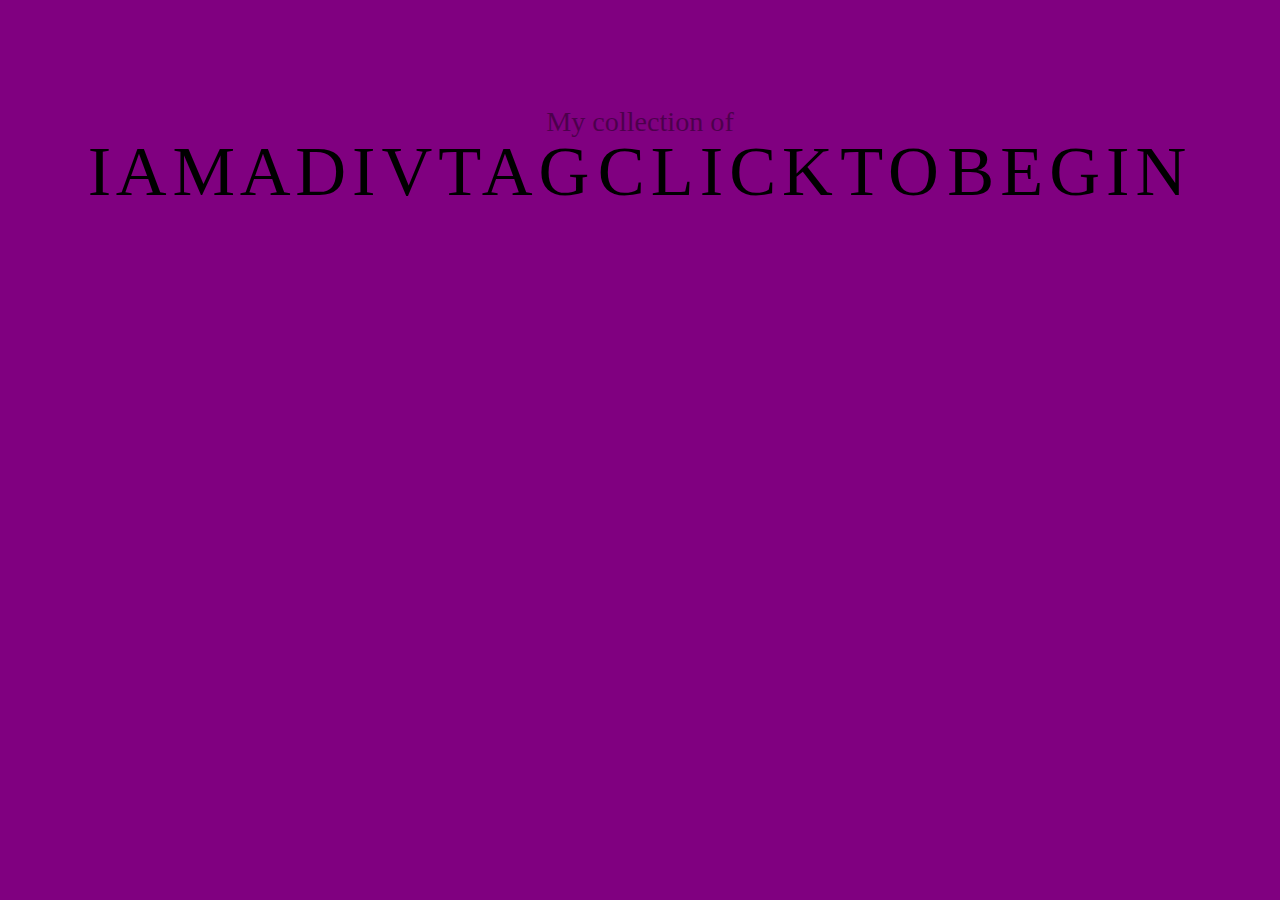
<file: index.html>
<html>
<head>
<title>Page Transitions</title>
<link rel="stylesheet" href="styles.css"/>
<link rel="stylesheet" href="animations.css"/>
<script src="jquery.js"></script>
<script src="jAnimate.js"></script>
<script>
$(function() {
var animations_in = "reset moveToLeft moveFromLeft moveToRight moveFromRight moveToTop moveFromTop moveToBottom moveFromBottom fade moveToLeftFade moveFromLeftFade moveToRightFade moveFromRightFade moveToTopFade moveFromTopFade moveToBottomFade moveFromBottomFade moveToLeftEasing moveToRightEasing moveToTopEasing moveToBottomEasing scaleDown scaleUp scaleUpDown scaleDownUp scaleDownCenter scaleUpCenter rotateRightSideFirst rotateLeftSideFirst rotateTopSideFirst rotateBottomSideFirst flipOutRight flipInLeft flipOutLeft flipInRight flipOutTop flipInBottom flipOutBottom flipInTop rotateFall rotateOutNewspaper rotateInNewspaper rotatePushLeft rotatePushRight rotatePushTop rotatePushBottom rotatePullRight rotatePullLeft rotatePullTop rotatePullBottom rotateFoldRight rotateFoldLeft rotateFoldTop rotateFoldBottom rotateUnfoldLeft rotateUnfoldRight rotateUnfoldTop rotateUnfoldBottom rotateRoomLeftOut rotateRoomLeftIn rotateRoomRightOut rotateRoomRightIn rotateRoomTopOut rotateRoomTopIn rotateRoomBottomOut rotateRoomBottomIn rotateCubeLeftOut rotateCubeLeftIn rotateCubeRightOut rotateCubeRightIn rotateCubeTopOut rotateCubeTopIn rotateCubeBottomOut rotateCubeBottomIn rotateCarouselLeftOut rotateCarouselLeftIn rotateCarouselRightOut rotateCarouselRightIn rotateCarouselTopOut rotateCarouselTopIn rotateCarouselBottomOut rotateCarouselBottomIn rotateSidesOut rotateSidesIn rotateSlideOut rotateSlideIn";
var animations_in2 = "moveFromRight";
$(document).on('click','body',function(event){


$('#animateme').jAnimate({
						animations: animations_in,
						removeAtEnd: false,
						hideAtEnd: true
						});
//$('div').witchSetAnimation("scaleDown");
});
});
</script>
<style>
#animateme2{
background-color: red;
}
</style>
</head>
<body>
	<div id="animateme" class="wfullscreen wpage wpage-ontop">
		<h1><span>My collection of</span>I am a div tag click to begin</h1>
	</div>
	<div id="animateme2" class="wfullscreen wpage">
		<h1><span>My collection of</span>I am a background</h1>
	</div>
	<!--
	<div class="fullscreen pt-page-scaleDown2">
		I am a div tag 2
	</div>
	<div class="fullscreen pt-page-scaleDown3">
		I am a div tag 3
	</div>
	<div class="fullscreen pt-page-scaleDown4">
		I am a div tag 4
	</div> -->
</body>
</html>
</file>
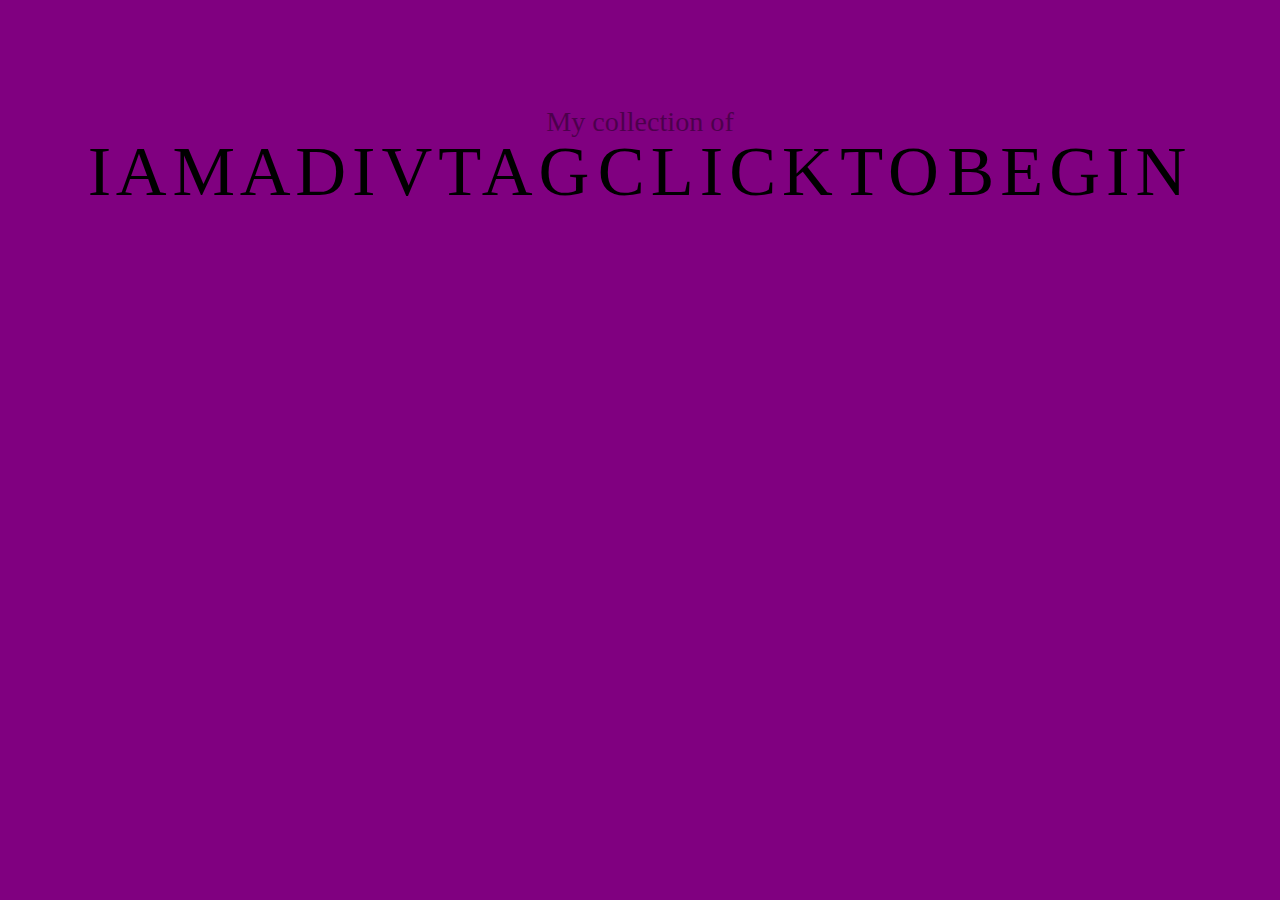
<file: demo1.html>
<html><head><title>Page Transitions</title><link rel="stylesheet" href="styles.css"/><link rel="stylesheet" href="animations.css"/><script src="jquery.js"></script><script src="jAnimate.js"></script><script>$(function() {var animations_in = "reset moveToLeft moveFromLeft moveToRight moveFromRight moveToTop moveFromTop moveToBottom moveFromBottom fade moveToLeftFade moveFromLeftFade moveToRightFade moveFromRightFade moveToTopFade moveFromTopFade moveToBottomFade moveFromBottomFade moveToLeftEasing moveToRightEasing moveToTopEasing moveToBottomEasing scaleDown scaleUp scaleUpDown scaleDownUp scaleDownCenter scaleUpCenter rotateRightSideFirst rotateLeftSideFirst rotateTopSideFirst rotateBottomSideFirst flipOutRight flipInLeft flipOutLeft flipInRight flipOutTop flipInBottom flipOutBottom flipInTop rotateFall rotateOutNewspaper rotateInNewspaper rotatePushLeft rotatePushRight rotatePushTop rotatePushBottom rotatePullRight rotatePullLeft rotatePullTop rotatePullBottom rotateFoldRight rotateFoldLeft rotateFoldTop rotateFoldBottom rotateUnfoldLeft rotateUnfoldRight rotateUnfoldTop rotateUnfoldBottom rotateRoomLeftOut rotateRoomLeftIn rotateRoomRightOut rotateRoomRightIn rotateRoomTopOut rotateRoomTopIn rotateRoomBottomOut rotateRoomBottomIn rotateCubeLeftOut rotateCubeLeftIn rotateCubeRightOut rotateCubeRightIn rotateCubeTopOut rotateCubeTopIn rotateCubeBottomOut rotateCubeBottomIn rotateCarouselLeftOut rotateCarouselLeftIn rotateCarouselRightOut rotateCarouselRightIn rotateCarouselTopOut rotateCarouselTopIn rotateCarouselBottomOut rotateCarouselBottomIn rotateSidesOut rotateSidesIn rotateSlideOut rotateSlideIn";var animations_in2 = "moveFromRight";$(document).on('click','body',function(event){$('#animateme').jAnimate({						animations: animations_in,						removeAtEnd: false,						hideAtEnd: true						});//$('div').witchSetAnimation("scaleDown");});});</script><style>#animateme2{background-color: red;}</style></head><body>	<div id="animateme" class="wfullscreen wpage wpage-ontop">		<h1><span>My collection of</span>I am a div tag click to begin</h1>	</div>	<div id="animateme2" class="wfullscreen wpage">		<h1><span>My collection of</span>I am a background</h1>	</div>	<!--	<div class="fullscreen pt-page-scaleDown2">		I am a div tag 2	</div>	<div class="fullscreen pt-page-scaleDown3">		I am a div tag 3	</div>	<div class="fullscreen pt-page-scaleDown4">		I am a div tag 4	</div> --></body></html>
</file>
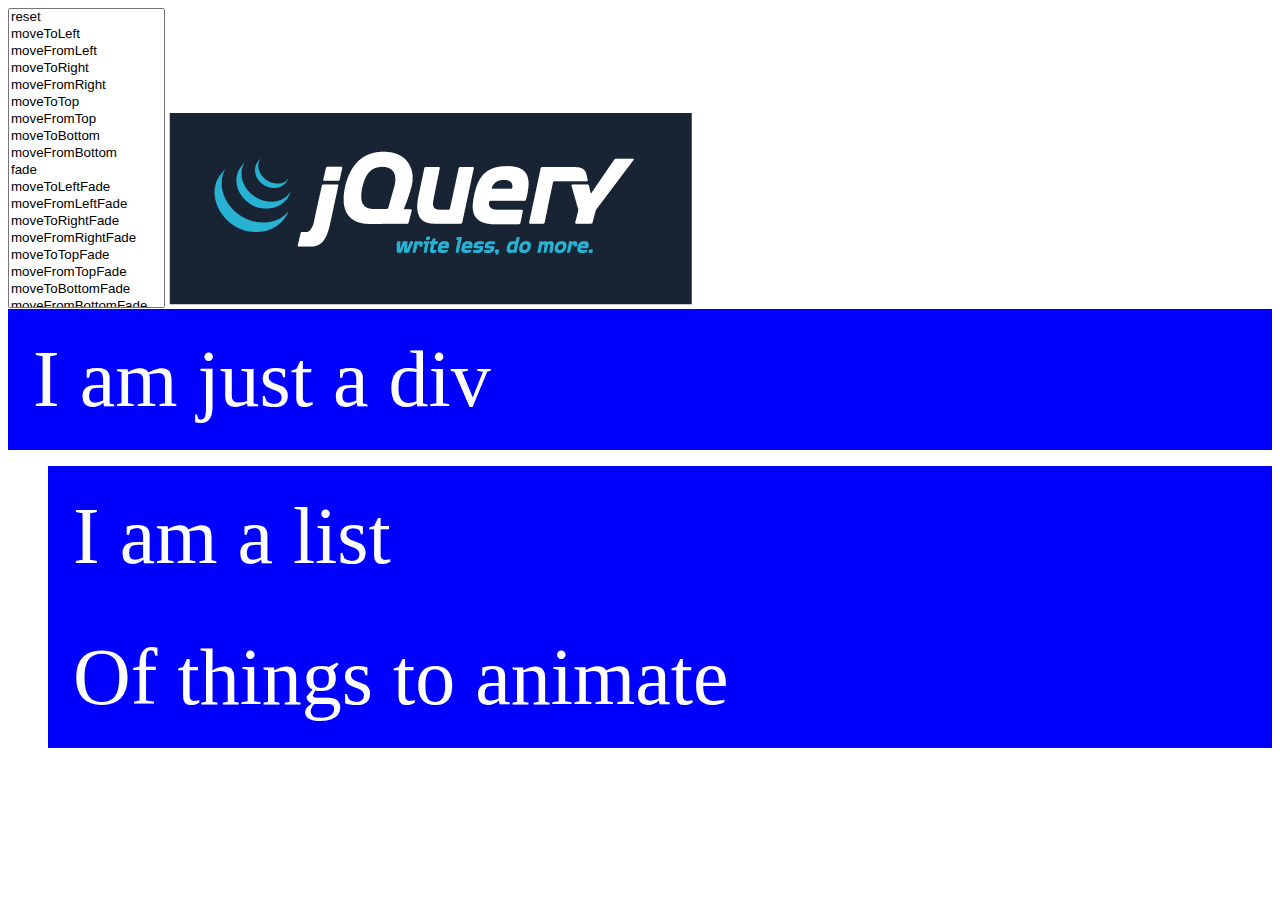
<file: demo2.html>
<html>
<head>
<title>Page Transitions</title>
<link rel="stylesheet" href="styles.css"/>
<link rel="stylesheet" href="animations.css"/>
<script src="jquery.js"></script>
<script src="jAnimate.js"></script>
<script>
$(function() {
var animations_in = "reset moveToLeft moveFromLeft moveToRight moveFromRight moveToTop moveFromTop moveToBottom moveFromBottom fade moveToLeftFade moveFromLeftFade moveToRightFade moveFromRightFade moveToTopFade moveFromTopFade moveToBottomFade moveFromBottomFade moveToLeftEasing moveToRightEasing moveToTopEasing moveToBottomEasing scaleDown scaleUp scaleUpDown scaleDownUp scaleDownCenter scaleUpCenter rotateRightSideFirst rotateLeftSideFirst rotateTopSideFirst rotateBottomSideFirst flipOutRight flipInLeft flipOutLeft flipInRight flipOutTop flipInBottom flipOutBottom flipInTop rotateFall rotateOutNewspaper rotateInNewspaper rotatePushLeft rotatePushRight rotatePushTop rotatePushBottom rotatePullRight rotatePullLeft rotatePullTop rotatePullBottom rotateFoldRight rotateFoldLeft rotateFoldTop rotateFoldBottom rotateUnfoldLeft rotateUnfoldRight rotateUnfoldTop rotateUnfoldBottom rotateRoomLeftOut rotateRoomLeftIn rotateRoomRightOut rotateRoomRightIn rotateRoomTopOut rotateRoomTopIn rotateRoomBottomOut rotateRoomBottomIn rotateCubeLeftOut rotateCubeLeftIn rotateCubeRightOut rotateCubeRightIn rotateCubeTopOut rotateCubeTopIn rotateCubeBottomOut rotateCubeBottomIn rotateCarouselLeftOut rotateCarouselLeftIn rotateCarouselRightOut rotateCarouselRightIn rotateCarouselTopOut rotateCarouselTopIn rotateCarouselBottomOut rotateCarouselBottomIn rotateSidesOut rotateSidesIn rotateSlideOut rotateSlideIn";
var animations_in2 = "moveFromRight";

$('select').change( function() {

$('#myimage, #mydiv, li').jAnimate($("select option:selected:first").text());
//$('#mydiv').jAnimate($("select option:selected:first").text());
});	
});
</script>
<style>
#myselect{
height:300px;
}
li {
font-size: 5em; 
background-color:blue;
color:white;
padding:25px;
}
</style>
</head>
<body>
<select id="myselect" multiple="yes">
<option data-a='reset'>reset</option>
<option data-a='moveToLeft'>moveToLeft</option>
<option data-a='moveFromLeft'>moveFromLeft</option>
<option data-a='moveToRight'>moveToRight</option>
<option data-a='moveFromRight'>moveFromRight</option>
<option data-a='moveToTop'>moveToTop</option>
<option data-a='moveFromTop'>moveFromTop</option>
<option data-a='moveToBottom'>moveToBottom</option>
<option data-a='moveFromBottom'>moveFromBottom</option>
<option data-a='fade'>fade</option>
<option data-a='moveToLeftFade'>moveToLeftFade</option>
<option data-a='moveFromLeftFade'>moveFromLeftFade</option>
<option data-a='moveToRightFade'>moveToRightFade</option>
<option data-a='moveFromRightFade'>moveFromRightFade</option>
<option data-a='moveToTopFade'>moveToTopFade</option>
<option data-a='moveFromTopFade'>moveFromTopFade</option>
<option data-a='moveToBottomFade'>moveToBottomFade</option>
<option data-a='moveFromBottomFade'>moveFromBottomFade</option>
<option data-a='moveToLeftEasing'>moveToLeftEasing</option>
<option data-a='moveToRightEasing'>moveToRightEasing</option>
<option data-a='moveToTopEasing'>moveToTopEasing</option>
<option data-a='moveToBottomEasing'>moveToBottomEasing</option>
<option data-a='scaleDown'>scaleDown</option>
<option data-a='scaleUp'>scaleUp</option>
<option data-a='scaleUpDown'>scaleUpDown</option>
<option data-a='scaleDownUp'>scaleDownUp</option>
<option data-a='scaleDownCenter'>scaleDownCenter</option>
<option data-a='scaleUpCenter'>scaleUpCenter</option>
<option data-a='rotateRightSideFirst'>rotateRightSideFirst</option>
<option data-a='rotateLeftSideFirst'>rotateLeftSideFirst</option>
<option data-a='rotateTopSideFirst'>rotateTopSideFirst</option>
<option data-a='rotateBottomSideFirst'>rotateBottomSideFirst</option>
<option data-a='flipOutRight'>flipOutRight</option>
<option data-a='flipInLeft'>flipInLeft</option>
<option data-a='flipOutLeft'>flipOutLeft</option>
<option data-a='flipInRight'>flipInRight</option>
<option data-a='flipOutTop'>flipOutTop</option>
<option data-a='flipInBottom'>flipInBottom</option>
<option data-a='flipOutBottom'>flipOutBottom</option>
<option data-a='flipInTop'>flipInTop</option>
<option data-a='rotateFall'>rotateFall</option>
<option data-a='rotateOutNewspaper'>rotateOutNewspaper</option>
<option data-a='rotateInNewspaper'>rotateInNewspaper</option>
<option data-a='rotatePushLeft'>rotatePushLeft</option>
<option data-a='rotatePushRight'>rotatePushRight</option>
<option data-a='rotatePushTop'>rotatePushTop</option>
<option data-a='rotatePushBottom'>rotatePushBottom</option>
<option data-a='rotatePullRight'>rotatePullRight</option>
<option data-a='rotatePullLeft'>rotatePullLeft</option>
<option data-a='rotatePullTop'>rotatePullTop</option>
<option data-a='rotatePullBottom'>rotatePullBottom</option>
<option data-a='rotateFoldRight'>rotateFoldRight</option>
<option data-a='rotateFoldLeft'>rotateFoldLeft</option>
<option data-a='rotateFoldTop'>rotateFoldTop</option>
<option data-a='rotateFoldBottom'>rotateFoldBottom</option>
<option data-a='rotateUnfoldLeft'>rotateUnfoldLeft</option>
<option data-a='rotateUnfoldRight'>rotateUnfoldRight</option>
<option data-a='rotateUnfoldTop'>rotateUnfoldTop</option>
<option data-a='rotateUnfoldBottom'>rotateUnfoldBottom</option>
<option data-a='rotateRoomLeftOut'>rotateRoomLeftOut</option>
<option data-a='rotateRoomLeftIn'>rotateRoomLeftIn</option>
<option data-a='rotateRoomRightOut'>rotateRoomRightOut</option>
<option data-a='rotateRoomRightIn'>rotateRoomRightIn</option>
<option data-a='rotateRoomTopOut'>rotateRoomTopOut</option>
<option data-a='rotateRoomTopIn'>rotateRoomTopIn</option>
<option data-a='rotateRoomBottomOut'>rotateRoomBottomOut</option>
<option data-a='rotateRoomBottomIn'>rotateRoomBottomIn</option>
<option data-a='rotateCubeLeftOut'>rotateCubeLeftOut</option>
<option data-a='rotateCubeLeftIn'>rotateCubeLeftIn</option>
<option data-a='rotateCubeRightOut'>rotateCubeRightOut</option>
<option data-a='rotateCubeRightIn'>rotateCubeRightIn</option>
<option data-a='rotateCubeTopOut'>rotateCubeTopOut</option>
<option data-a='rotateCubeTopIn'>rotateCubeTopIn</option>
<option data-a='rotateCubeBottomOut'>rotateCubeBottomOut</option>
<option data-a='rotateCubeBottomIn'>rotateCubeBottomIn</option>
<option data-a='rotateCarouselLeftOut'>rotateCarouselLeftOut</option>
<option data-a='rotateCarouselLeftIn'>rotateCarouselLeftIn</option>
<option data-a='rotateCarouselRightOut'>rotateCarouselRightOut</option>
<option data-a='rotateCarouselRightIn'>rotateCarouselRightIn</option>
<option data-a='rotateCarouselTopOut'>rotateCarouselTopOut</option>
<option data-a='rotateCarouselTopIn'>rotateCarouselTopIn</option>
<option data-a='rotateCarouselBottomOut'>rotateCarouselBottomOut</option>
<option data-a='rotateCarouselBottomIn'>rotateCarouselBottomIn</option>
<option data-a='rotateSidesOut'>rotateSidesOut</option>
<option data-a='rotateSidesIn'>rotateSidesIn</option>
<option data-a='rotateSlideOut'>rotateSlideOut</option>
<option data-a='rotateSlideIn'>rotateSlideIn</option>
</select>
<img id="myimage" src="jquery.png"/>
<div id="mydiv" style="font-size: 5em; background-color:blue;color:white;padding:25px;">I am just a div</div>
<ul>
<li>I am a list</li>
<li>Of things to animate</li>
</ul>
</body>
</html>
</file>
<file: styles.css>
.wfullscreen {
    width: 100%;
    height: 100%;
    position: absolute;
    top: 0;
    left: 0;
    /*visibility: hidden;*/
    overflow: hidden;
    backface-visibility: hidden;
	background-color:purple;
    transform: translate3d(0, 0, 0);
}

.pt-page-current,
.no-js .wpage {
    visibility: visible;
}
 
.no-js body {
    overflow: auto;
}
 
.wpage-ontop {
    z-index: 999;
}

.wpage h1 span {
    font-family: 'Satisfy',serif;
    font-weight: 400;
    font-size: 40%;
    text-transform: none;
    word-spacing: 0px;
    letter-spacing: 0px;
    display: block;
    opacity: 0.4;
}

.wpage h1 {
    position: relative;
    font-weight: 300;
    font-size: 4.4em;
    line-height: 1;
    letter-spacing: 6px;
    margin: 0px;
    top: 12%;
    width: 100%;
    text-align: center;
    text-transform: uppercase;
    word-spacing: -0.3em;
}
</file>
<file: animations.css>
.animate-reset {	animation: normalAni 1s ease both;	-webkit-animation: normalAni 1s ease both;	-moz-animation: normalAni 1s ease both;}/* animation sets *//* move from / to  */.animate-moveToLeft {	-webkit-animation: moveToLeft .6s ease both;	-moz-animation: moveToLeft .6s ease both;	animation: moveToLeft .6s ease both;}.animate-moveFromLeft {	-webkit-animation: moveFromLeft .6s ease both;	-moz-animation: moveFromLeft .6s ease both;	animation: moveFromLeft .6s ease both;}.animate-moveToRight {	-webkit-animation: moveToRight .6s ease both;	-moz-animation: moveToRight .6s ease both;	animation: moveToRight .6s ease both;}.animate-moveFromRight {	-webkit-animation: moveFromRight .6s ease both;	-moz-animation: moveFromRight .6s ease both;	animation: moveFromRight .6s ease both;}.animate-moveToTop {	-webkit-animation: moveToTop .6s ease both;	-moz-animation: moveToTop .6s ease both;	animation: moveToTop .6s ease both;}.animate-moveFromTop {	-webkit-animation: moveFromTop .6s ease both;	-moz-animation: moveFromTop .6s ease both;	animation: moveFromTop .6s ease both;}.animate-moveToBottom {	-webkit-animation: moveToBottom .6s ease both;	-moz-animation: moveToBottom .6s ease both;	animation: moveToBottom .6s ease both;}.animate-moveFromBottom {	-webkit-animation: moveFromBottom .6s ease both;	-moz-animation: moveFromBottom .6s ease both;	animation: moveFromBottom .6s ease both;}/* fade */.animate-fade {	-webkit-animation: fade .7s ease both;	-moz-animation: fade .7s ease both;	animation: fade .7s ease both;}/* move from / to and fade */.animate-moveToLeftFade {	-webkit-animation: moveToLeftFade .7s ease both;	-moz-animation: moveToLeftFade .7s ease both;	animation: moveToLeftFade .7s ease both;}.animate-moveFromLeftFade {	-webkit-animation: moveFromLeftFade .7s ease both;	-moz-animation: moveFromLeftFade .7s ease both;	animation: moveFromLeftFade .7s ease both;}.animate-moveToRightFade {	-webkit-animation: moveToRightFade .7s ease both;	-moz-animation: moveToRightFade .7s ease both;	animation: moveToRightFade .7s ease both;}.animate-moveFromRightFade {	-webkit-animation: moveFromRightFade .7s ease both;	-moz-animation: moveFromRightFade .7s ease both;	animation: moveFromRightFade .7s ease both;}.animate-moveToTopFade {	-webkit-animation: moveToTopFade .7s ease both;	-moz-animation: moveToTopFade .7s ease both;	animation: moveToTopFade .7s ease both;}.animate-moveFromTopFade {	-webkit-animation: moveFromTopFade .7s ease both;	-moz-animation: moveFromTopFade .7s ease both;	animation: moveFromTopFade .7s ease both;}.animate-moveToBottomFade {	-webkit-animation: moveToBottomFade .7s ease both;	-moz-animation: moveToBottomFade .7s ease both;	animation: moveToBottomFade .7s ease both;}.animate-moveFromBottomFade {	-webkit-animation: moveFromBottomFade .7s ease both;	-moz-animation: moveFromBottomFade .7s ease both;	animation: moveFromBottomFade .7s ease both;}/* move to with different easing */.animate-moveToLeftEasing {	-webkit-animation: moveToLeft .7s ease-in-out both;	-moz-animation: moveToLeft .7s ease-in-out both;	animation: moveToLeft .7s ease-in-out both;}.animate-moveToRightEasing {	-webkit-animation: moveToRight .7s ease-in-out both;	-moz-animation: moveToRight .7s ease-in-out both;	animation: moveToRight .7s ease-in-out both;}.animate-moveToTopEasing {	-webkit-animation: moveToTop .7s ease-in-out both;	-moz-animation: moveToTop .7s ease-in-out both;	animation: moveToTop .7s ease-in-out both;}.animate-moveToBottomEasing {	-webkit-animation: moveToBottom .7s ease-in-out both;	-moz-animation: moveToBottom .7s ease-in-out both;	animation: moveToBottom .7s ease-in-out both;}/********************************* keyframes **************************************//* move from / to  */@-webkit-keyframes moveToLeft {	to { -webkit-transform: translateX(-100%); }}@-moz-keyframes moveToLeft {	to { -moz-transform: translateX(-100%); }}@keyframes moveToLeft {	to { transform: translateX(-100%); }}@-webkit-keyframes moveFromLeft {	from { -webkit-transform: translateX(-100%); }}@-moz-keyframes moveFromLeft {	from { -moz-transform: translateX(-100%); }}@keyframes moveFromLeft {	from { transform: translateX(-100%); }}@-webkit-keyframes moveToRight { 	to { -webkit-transform: translateX(100%); }}@-moz-keyframes moveToRight { 	to { -moz-transform: translateX(100%); }}@keyframes moveToRight { 	to { transform: translateX(100%); }}@-webkit-keyframes moveFromRight {	from { -webkit-transform: translateX(100%); }}@-moz-keyframes moveFromRight {	from { -moz-transform: translateX(100%); }}@keyframes moveFromRight {	from { transform: translateX(100%); }}@-webkit-keyframes moveToTop {	to { -webkit-transform: translateY(-100%); }}@-moz-keyframes moveToTop {	to { -moz-transform: translateY(-100%); }}@keyframes moveToTop {	to { transform: translateY(-100%); }}@-webkit-keyframes moveFromTop {	from { -webkit-transform: translateY(-100%); }}@-moz-keyframes moveFromTop {	from { -moz-transform: translateY(-100%); }}@keyframes moveFromTop {	from { transform: translateY(-100%); }}@-webkit-keyframes moveToBottom {	to { -webkit-transform: translateY(100%); }}@-moz-keyframes moveToBottom {	to { -moz-transform: translateY(100%); }}@keyframes moveToBottom {	to { transform: translateY(100%); }}@-webkit-keyframes moveFromBottom {	from { -webkit-transform: translateY(100%); }}@-moz-keyframes moveFromBottom {	from { -moz-transform: translateY(100%); }}@keyframes moveFromBottom {	from { transform: translateY(100%); }}/* fade */@-webkit-keyframes fade {	to { opacity: 0.3; }}@-moz-keyframes fade {	to { opacity: 0.3; }}@keyframes fade {	to { opacity: 0.3; }}/* move from / to and fade */@-webkit-keyframes moveToLeftFade {	to { opacity: 0.3; -webkit-transform: translateX(-100%); }}@-moz-keyframes moveToLeftFade {	to { opacity: 0.3; -moz-transform: translateX(-100%); }}@keyframes moveToLeftFade {	to { opacity: 0.3; transform: translateX(-100%); }}@-webkit-keyframes moveFromLeftFade {	from { opacity: 0.3; -webkit-transform: translateX(-100%); }}@-moz-keyframes moveFromLeftFade {	from { opacity: 0.3; -moz-transform: translateX(-100%); }}@keyframes moveFromLeftFade {	from { opacity: 0.3; transform: translateX(-100%); }}@-webkit-keyframes moveToRightFade {	to { opacity: 0.3; -webkit-transform: translateX(100%); }}@-moz-keyframes moveToRightFade {	to { opacity: 0.3; -moz-transform: translateX(100%); }}@keyframes moveToRightFade {	to { opacity: 0.3; transform: translateX(100%); }}@-webkit-keyframes moveFromRightFade {	from { opacity: 0.3; -webkit-transform: translateX(100%); }}@-moz-keyframes moveFromRightFade {	from { opacity: 0.3; -moz-transform: translateX(100%); }}@keyframes moveFromRightFade {	from { opacity: 0.3; transform: translateX(100%); }}@-webkit-keyframes moveToTopFade {	to { opacity: 0.3; -webkit-transform: translateY(-100%); }}@-moz-keyframes moveToTopFade {	to { opacity: 0.3; -moz-transform: translateY(-100%); }}@keyframes moveToTopFade {	to { opacity: 0.3; transform: translateY(-100%); }}@-webkit-keyframes moveFromTopFade {	from { opacity: 0.3; -webkit-transform: translateY(-100%); }}@-moz-keyframes moveFromTopFade {	from { opacity: 0.3; -moz-transform: translateY(-100%); }}@keyframes moveFromTopFade {	from { opacity: 0.3; transform: translateY(-100%); }}@-webkit-keyframes moveToBottomFade {	to { opacity: 0.3; -webkit-transform: translateY(100%); }}@-moz-keyframes moveToBottomFade {	to { opacity: 0.3; -moz-transform: translateY(100%); }}@keyframes moveToBottomFade {	to { opacity: 0.3; transform: translateY(100%); }}@-webkit-keyframes moveFromBottomFade {	from { opacity: 0.3; -webkit-transform: translateY(100%); }}@-moz-keyframes moveFromBottomFade {	from { opacity: 0.3; -moz-transform: translateY(100%); }}@keyframes moveFromBottomFade {	from { opacity: 0.3; transform: translateY(100%); }}/* scale and fade */.animate-scaleDown {	-webkit-animation: scaleDown .7s ease both;	-moz-animation: scaleDown .7s ease both;	animation: scaleDown .7s ease both;}.animate-scaleUp {	-webkit-animation: scaleUp .7s ease both;	-moz-animation: scaleUp .7s ease both;	animation: scaleUp .7s ease both;}.animate-scaleUpDown {	-webkit-animation: scaleUpDown .5s ease both;	-moz-animation: scaleUpDown .5s ease both;	animation: scaleUpDown .5s ease both;}.animate-scaleDownUp {	-webkit-animation: scaleDownUp .5s ease both;	-moz-animation: scaleDownUp .5s ease both;	animation: scaleDownUp .5s ease both;}.animate-scaleDownCenter {	-webkit-animation: scaleDownCenter .4s ease-in both;	-moz-animation: scaleDownCenter .4s ease-in both;	animation: scaleDownCenter .4s ease-in both;}.animate-scaleUpCenter {	-webkit-animation: scaleUpCenter .4s ease-out both;	-moz-animation: scaleUpCenter .4s ease-out both;	animation: scaleUpCenter .4s ease-out both;}/********************************* keyframes **************************************//* scale and fade */@-webkit-keyframes scaleDown {	to { opacity: 0; -webkit-transform: scale(.8); }}@-moz-keyframes scaleDown {	to { opacity: 0; -moz-transform: scale(.8); }}@keyframes scaleDown {	to { opacity: 0; transform: scale(.8); }}@-webkit-keyframes scaleUp {	from { opacity: 0; -webkit-transform: scale(.8); }}@-moz-keyframes scaleUp {	from { opacity: 0; -moz-transform: scale(.8); }}@keyframes scaleUp {	from { opacity: 0; transform: scale(.8); }}@-webkit-keyframes scaleUpDown {	from { opacity: 0; -webkit-transform: scale(1.2); }}@-moz-keyframes scaleUpDown {	from { opacity: 0; -moz-transform: scale(1.2); }}@keyframes scaleUpDown {	from { opacity: 0; transform: scale(1.2); }}@-webkit-keyframes scaleDownUp {	to { opacity: 0; -webkit-transform: scale(1.2); }}@-moz-keyframes scaleDownUp {	to { opacity: 0; -moz-transform: scale(1.2); }}@keyframes scaleDownUp {	to { opacity: 0; transform: scale(1.2); }}@-webkit-keyframes scaleDownCenter {	to { opacity: 0; -webkit-transform: scale(.7); }}@-moz-keyframes scaleDownCenter {	to { opacity: 0; -moz-transform: scale(.7); }}@keyframes scaleDownCenter {	to { opacity: 0; transform: scale(.7); }}@-webkit-keyframes scaleUpCenter {	from { opacity: 0; -webkit-transform: scale(.7); }}@-moz-keyframes scaleUpCenter {	from { opacity: 0; -moz-transform: scale(.7); }}@keyframes scaleUpCenter {	from { opacity: 0; transform: scale(.7); }}/* rotate sides first and scale */.animate-rotateRightSideFirst {	-webkit-transform-origin: 0% 50%;	-webkit-animation: rotateRightSideFirst .8s both ease-in;	-moz-transform-origin: 0% 50%;	-moz-animation: rotateRightSideFirst .8s both ease-in;	transform-origin: 0% 50%;	animation: rotateRightSideFirst .8s both ease-in;}.animate-rotateLeftSideFirst {	-webkit-transform-origin: 100% 50%;	-webkit-animation: rotateLeftSideFirst .8s both ease-in;	-moz-transform-origin: 100% 50%;	-moz-animation: rotateLeftSideFirst .8s both ease-in;	transform-origin: 100% 50%;	animation: rotateLeftSideFirst .8s both ease-in;}.animate-rotateTopSideFirst {	-webkit-transform-origin: 50% 100%;	-webkit-animation: rotateTopSideFirst .8s both ease-in;	-moz-transform-origin: 50% 100%;	-moz-animation: rotateTopSideFirst .8s both ease-in;	transform-origin: 50% 100%;	animation: rotateTopSideFirst .8s both ease-in;}.animate-rotateBottomSideFirst {	-webkit-transform-origin: 50% 0%;	-webkit-animation: rotateBottomSideFirst .8s both ease-in;	-moz-transform-origin: 50% 0%;	-moz-animation: rotateBottomSideFirst .8s both ease-in;	transform-origin: 50% 0%;	animation: rotateBottomSideFirst .8s both ease-in;}/* flip */.animate-flipOutRight {	-webkit-transform-origin: 50% 50%;	-webkit-animation: flipOutRight .5s both ease-in;	-moz-transform-origin: 50% 50%;	-moz-animation: flipOutRight .5s both ease-in;	transform-origin: 50% 50%;	animation: flipOutRight .5s both ease-in;}.animate-flipInLeft {	-webkit-transform-origin: 50% 50%;	-webkit-animation: flipInLeft .5s both ease-out;	-moz-transform-origin: 50% 50%;	-moz-animation: flipInLeft .5s both ease-out;	transform-origin: 50% 50%;	animation: flipInLeft .5s both ease-out;}.animate-flipOutLeft {	-webkit-transform-origin: 50% 50%;	-webkit-animation: flipOutLeft .5s both ease-in;	-moz-transform-origin: 50% 50%;	-moz-animation: flipOutLeft .5s both ease-in;	transform-origin: 50% 50%;	animation: flipOutLeft .5s both ease-in;}.animate-flipInRight {	-webkit-transform-origin: 50% 50%;	-webkit-animation: flipInRight .5s both ease-out;	-moz-transform-origin: 50% 50%;	-moz-animation: flipInRight .5s both ease-out;	transform-origin: 50% 50%;	animation: flipInRight .5s both ease-out;}.animate-flipOutTop {	-webkit-transform-origin: 50% 50%;	-webkit-animation: flipOutTop .5s both ease-in;	-moz-transform-origin: 50% 50%;	-moz-animation: flipOutTop .5s both ease-in;	transform-origin: 50% 50%;	animation: flipOutTop .5s both ease-in;}.animate-flipInBottom {	-webkit-transform-origin: 50% 50%;	-webkit-animation: flipInBottom .5s both ease-out;	-moz-transform-origin: 50% 50%;	-moz-animation: flipInBottom .5s both ease-out;	transform-origin: 50% 50%;	animation: flipInBottom .5s both ease-out;}.animate-flipOutBottom {	-webkit-transform-origin: 50% 50%;	-webkit-animation: flipOutBottom .5s both ease-in;	-moz-transform-origin: 50% 50%;	-moz-animation: flipOutBottom .5s both ease-in;	transform-origin: 50% 50%;	animation: flipOutBottom .5s both ease-in;}.animate-flipInTop {	-webkit-transform-origin: 50% 50%;	-webkit-animation: flipInTop .5s both ease-out;	-moz-transform-origin: 50% 50%;	-moz-animation: flipInTop .5s both ease-out;	transform-origin: 50% 50%;	animation: flipInTop .5s both ease-out;}/* rotate fall */.animate-rotateFall {	-webkit-transform-origin: 0% 0%;	-webkit-animation: rotateFall 1s both ease-in;	-moz-transform-origin: 0% 0%;	-moz-animation: rotateFall 1s both ease-in;	transform-origin: 0% 0%;	animation: rotateFall 1s both ease-in;}/* rotate newspaper */.animate-rotateOutNewspaper {	-webkit-transform-origin: 50% 50%;	-webkit-animation: rotateOutNewspaper .5s both ease-in;	-moz-transform-origin: 50% 50%;	-moz-animation: rotateOutNewspaper .5s both ease-in;	transform-origin: 50% 50%;	animation: rotateOutNewspaper .5s both ease-in;}.animate-rotateInNewspaper {	-webkit-transform-origin: 50% 50%;	-webkit-animation: rotateInNewspaper .5s both ease-out;	-moz-transform-origin: 50% 50%;	-moz-animation: rotateInNewspaper .5s both ease-out;	transform-origin: 50% 50%;	animation: rotateInNewspaper .5s both ease-out;}/* push */.animate-rotatePushLeft {	-webkit-transform-origin: 0% 50%;	-webkit-animation: rotatePushLeft .8s both ease;	-moz-transform-origin: 0% 50%;	-moz-animation: rotatePushLeft .8s both ease;	transform-origin: 0% 50%;	animation: rotatePushLeft .8s both ease;}.animate-rotatePushRight {	-webkit-transform-origin: 100% 50%;	-webkit-animation: rotatePushRight .8s both ease;	-moz-transform-origin: 100% 50%;	-moz-animation: rotatePushRight .8s both ease;	transform-origin: 100% 50%;	animation: rotatePushRight .8s both ease;}.animate-rotatePushTop {	-webkit-transform-origin: 50% 0%;	-webkit-animation: rotatePushTop .8s both ease;	-moz-transform-origin: 50% 0%;	-moz-animation: rotatePushTop .8s both ease;	transform-origin: 50% 0%;	animation: rotatePushTop .8s both ease;}.animate-rotatePushBottom {	-webkit-transform-origin: 50% 100%;	-webkit-animation: rotatePushBottom .8s both ease;	-moz-transform-origin: 50% 100%;	-moz-animation: rotatePushBottom .8s both ease;	transform-origin: 50% 100%;	animation: rotatePushBottom .8s both ease;}/* pull */.animate-rotatePullRight {	-webkit-transform-origin: 100% 50%;	-webkit-animation: rotatePullRight .5s both ease;	-moz-transform-origin: 100% 50%;	-moz-animation: rotatePullRight .5s both ease;	transform-origin: 100% 50%;	animation: rotatePullRight .5s both ease;}.animate-rotatePullLeft {	-webkit-transform-origin: 0% 50%;	-webkit-animation: rotatePullLeft .5s both ease;	-moz-transform-origin: 0% 50%;	-moz-animation: rotatePullLeft .5s both ease;	transform-origin: 0% 50%;	animation: rotatePullLeft .5s both ease;}.animate-rotatePullTop {	-webkit-transform-origin: 50% 0%;	-webkit-animation: rotatePullTop .5s both ease;	-moz-transform-origin: 50% 0%;	-moz-animation: rotatePullTop .5s both ease;	transform-origin: 50% 0%;	animation: rotatePullTop .5s both ease;}.animate-rotatePullBottom {	-webkit-transform-origin: 50% 100%;	-webkit-animation: rotatePullBottom .5s both ease;	-moz-transform-origin: 50% 100%;	-moz-animation: rotatePullBottom .5s both ease;	transform-origin: 50% 100%;	animation: rotatePullBottom .5s both ease;}/* fold */.animate-rotateFoldRight {	-webkit-transform-origin: 0% 50%;	-webkit-animation: rotateFoldRight .7s both ease;	-moz-transform-origin: 0% 50%;	-moz-animation: rotateFoldRight .7s both ease;	transform-origin: 0% 50%;	animation: rotateFoldRight .7s both ease;}.animate-rotateFoldLeft {	-webkit-transform-origin: 100% 50%;	-webkit-animation: rotateFoldLeft .7s both ease;	-moz-transform-origin: 100% 50%;	-moz-animation: rotateFoldLeft .7s both ease;	transform-origin: 100% 50%;	animation: rotateFoldLeft .7s both ease;}.animate-rotateFoldTop {	-webkit-transform-origin: 50% 100%;	-webkit-animation: rotateFoldTop .7s both ease;	-moz-transform-origin: 50% 100%;	-moz-animation: rotateFoldTop .7s both ease;	transform-origin: 50% 100%;	animation: rotateFoldTop .7s both ease;}.animate-rotateFoldBottom {	-webkit-transform-origin: 50% 0%;	-webkit-animation: rotateFoldBottom .7s both ease;	-moz-transform-origin: 50% 0%;	-moz-animation: rotateFoldBottom .7s both ease;	transform-origin: 50% 0%;	animation: rotateFoldBottom .7s both ease;}/* unfold */.animate-rotateUnfoldLeft {	-webkit-transform-origin: 100% 50%;	-webkit-animation: rotateUnfoldLeft .7s both ease;	-moz-transform-origin: 100% 50%;	-moz-animation: rotateUnfoldLeft .7s both ease;	transform-origin: 100% 50%;	animation: rotateUnfoldLeft .7s both ease;}.animate-rotateUnfoldRight {	-webkit-transform-origin: 0% 50%;	-webkit-animation: rotateUnfoldRight .7s both ease;	-moz-transform-origin: 0% 50%;	-moz-animation: rotateUnfoldRight .7s both ease;	transform-origin: 0% 50%;	animation: rotateUnfoldRight .7s both ease;}.animate-rotateUnfoldTop {	-webkit-transform-origin: 50% 100%;	-webkit-animation: rotateUnfoldTop .7s both ease;	-moz-transform-origin: 50% 100%;	-moz-animation: rotateUnfoldTop .7s both ease;	transform-origin: 50% 100%;	animation: rotateUnfoldTop .7s both ease;}.animate-rotateUnfoldBottom {	-webkit-transform-origin: 50% 0%;	-webkit-animation: rotateUnfoldBottom .7s both ease;	-moz-transform-origin: 50% 0%;	-moz-animation: rotateUnfoldBottom .7s both ease;	transform-origin: 50% 0%;	animation: rotateUnfoldBottom .7s both ease;}/* room walls */.animate-rotateRoomLeftOut {	-webkit-transform-origin: 100% 50%;	-webkit-animation: rotateRoomLeftOut .8s both ease;	-moz-transform-origin: 100% 50%;	-moz-animation: rotateRoomLeftOut .8s both ease;	transform-origin: 100% 50%;	animation: rotateRoomLeftOut .8s both ease;}.animate-rotateRoomLeftIn {	-webkit-transform-origin: 0% 50%;	-webkit-animation: rotateRoomLeftIn .8s both ease;	-moz-transform-origin: 0% 50%;	-moz-animation: rotateRoomLeftIn .8s both ease;	transform-origin: 0% 50%;	animation: rotateRoomLeftIn .8s both ease;}.animate-rotateRoomRightOut {	-webkit-transform-origin: 0% 50%;	-webkit-animation: rotateRoomRightOut .8s both ease;	-moz-transform-origin: 0% 50%;	-moz-animation: rotateRoomRightOut .8s both ease;	transform-origin: 0% 50%;	animation: rotateRoomRightOut .8s both ease;}.animate-rotateRoomRightIn {	-webkit-transform-origin: 100% 50%;	-webkit-animation: rotateRoomRightIn .8s both ease;	-moz-transform-origin: 100% 50%;	-moz-animation: rotateRoomRightIn .8s both ease;	transform-origin: 100% 50%;	animation: rotateRoomRightIn .8s both ease;}.animate-rotateRoomTopOut {	-webkit-transform-origin: 50% 100%;	-webkit-animation: rotateRoomTopOut .8s both ease;	-moz-transform-origin: 50% 100%;	-moz-animation: rotateRoomTopOut .8s both ease;	transform-origin: 50% 100%;	animation: rotateRoomTopOut .8s both ease;}.animate-rotateRoomTopIn {	-webkit-transform-origin: 50% 0%;	-webkit-animation: rotateRoomTopIn .8s both ease;	-moz-transform-origin: 50% 0%;	-moz-animation: rotateRoomTopIn .8s both ease;	transform-origin: 50% 0%;	animation: rotateRoomTopIn .8s both ease;}.animate-rotateRoomBottomOut {	-webkit-transform-origin: 50% 0%;	-webkit-animation: rotateRoomBottomOut .8s both ease;	-moz-transform-origin: 50% 0%;	-moz-animation: rotateRoomBottomOut .8s both ease;	transform-origin: 50% 0%;	animation: rotateRoomBottomOut .8s both ease;}.animate-rotateRoomBottomIn {	-webkit-transform-origin: 50% 100%;	-webkit-animation: rotateRoomBottomIn .8s both ease;	-moz-transform-origin: 50% 100%;	-moz-animation: rotateRoomBottomIn .8s both ease;	transform-origin: 50% 100%;	animation: rotateRoomBottomIn .8s both ease;}/* cube */.animate-rotateCubeLeftOut {	-webkit-transform-origin: 100% 50%;	-webkit-animation: rotateCubeLeftOut .6s both ease-in;	-moz-transform-origin: 100% 50%;	-moz-animation: rotateCubeLeftOut .6s both ease-in;	transform-origin: 100% 50%;	animation: rotateCubeLeftOut .6s both ease-in;}.animate-rotateCubeLeftIn {	-webkit-transform-origin: 0% 50%;	-webkit-animation: rotateCubeLeftIn .6s both ease-in;	-moz-transform-origin: 0% 50%;	-moz-animation: rotateCubeLeftIn .6s both ease-in;	transform-origin: 0% 50%;	animation: rotateCubeLeftIn .6s both ease-in;}.animate-rotateCubeRightOut {	-webkit-transform-origin: 0% 50%;	-webkit-animation: rotateCubeRightOut .6s both ease-in;	-moz-transform-origin: 0% 50%;	-moz-animation: rotateCubeRightOut .6s both ease-in;	transform-origin: 0% 50%;	animation: rotateCubeRightOut .6s both ease-in;}.animate-rotateCubeRightIn {	-webkit-transform-origin: 100% 50%;	-webkit-animation: rotateCubeRightIn .6s both ease-in;	-moz-transform-origin: 100% 50%;	-moz-animation: rotateCubeRightIn .6s both ease-in;	transform-origin: 100% 50%;	animation: rotateCubeRightIn .6s both ease-in;}.animate-rotateCubeTopOut {	-webkit-transform-origin: 50% 100%;	-webkit-animation: rotateCubeTopOut .6s both ease-in;	-moz-transform-origin: 50% 100%;	-moz-animation: rotateCubeTopOut .6s both ease-in;	transform-origin: 50% 100%;	animation: rotateCubeTopOut .6s both ease-in;}.animate-rotateCubeTopIn {	-webkit-transform-origin: 50% 0%;	-webkit-animation: rotateCubeTopIn .6s both ease-in;	-moz-transform-origin: 50% 0%;	-moz-animation: rotateCubeTopIn .6s both ease-in;	transform-origin: 50% 0%;	animation: rotateCubeTopIn .6s both ease-in;}.animate-rotateCubeBottomOut {	-webkit-transform-origin: 50% 0%;	-webkit-animation: rotateCubeBottomOut .6s both ease-in;	-moz-transform-origin: 50% 0%;	-moz-animation: rotateCubeBottomOut .6s both ease-in;	transform-origin: 50% 0%;	animation: rotateCubeBottomOut .6s both ease-in;}.animate-rotateCubeBottomIn {	-webkit-transform-origin: 50% 100%;	-webkit-animation: rotateCubeBottomIn .6s both ease-in;	-moz-transform-origin: 50% 100%;	-moz-animation: rotateCubeBottomIn .6s both ease-in;	transform-origin: 50% 100%;	animation: rotateCubeBottomIn .6s both ease-in;}/* carousel */.animate-rotateCarouselLeftOut {	-webkit-transform-origin: 100% 50%;	-webkit-animation: rotateCarouselLeftOut .8s both ease;	-moz-transform-origin: 100% 50%;	-moz-animation: rotateCarouselLeftOut .8s both ease;	transform-origin: 100% 50%;	animation: rotateCarouselLeftOut .8s both ease;}.animate-rotateCarouselLeftIn {	-webkit-transform-origin: 0% 50%;	-webkit-animation: rotateCarouselLeftIn .8s both ease;	-moz-transform-origin: 0% 50%;	-moz-animation: rotateCarouselLeftIn .8s both ease;	transform-origin: 0% 50%;	animation: rotateCarouselLeftIn .8s both ease;}.animate-rotateCarouselRightOut {	-webkit-transform-origin: 0% 50%;	-webkit-animation: rotateCarouselRightOut .8s both ease;	-moz-transform-origin: 0% 50%;	-moz-animation: rotateCarouselRightOut .8s both ease;	transform-origin: 0% 50%;	animation: rotateCarouselRightOut .8s both ease;}.animate-rotateCarouselRightIn {	-webkit-transform-origin: 100% 50%;	-webkit-animation: rotateCarouselRightIn .8s both ease;	-moz-transform-origin: 100% 50%;	-moz-animation: rotateCarouselRightIn .8s both ease;	transform-origin: 100% 50%;	animation: rotateCarouselRightIn .8s both ease;}.animate-rotateCarouselTopOut {	-webkit-transform-origin: 50% 100%;	-webkit-animation: rotateCarouselTopOut .8s both ease;	-moz-transform-origin: 50% 100%;	-moz-animation: rotateCarouselTopOut .8s both ease;	transform-origin: 50% 100%;	animation: rotateCarouselTopOut .8s both ease;}.animate-rotateCarouselTopIn {	-webkit-transform-origin: 50% 0%;	-webkit-animation: rotateCarouselTopIn .8s both ease;	-moz-transform-origin: 50% 0%;	-moz-animation: rotateCarouselTopIn .8s both ease;	transform-origin: 50% 0%;	animation: rotateCarouselTopIn .8s both ease;}.animate-rotateCarouselBottomOut {	-webkit-transform-origin: 50% 0%;	-webkit-animation: rotateCarouselBottomOut .8s both ease;	-moz-transform-origin: 50% 0%;	-moz-animation: rotateCarouselBottomOut .8s both ease;	transform-origin: 50% 0%;	animation: rotateCarouselBottomOut .8s both ease;}.animate-rotateCarouselBottomIn {	-webkit-transform-origin: 50% 100%;	-webkit-animation: rotateCarouselBottomIn .8s both ease;	-moz-transform-origin: 50% 100%;	-moz-animation: rotateCarouselBottomIn .8s both ease;	transform-origin: 50% 100%;	animation: rotateCarouselBottomIn .8s both ease;}/* sides */.animate-rotateSidesOut {	-webkit-transform-origin: -50% 50%;	-webkit-animation: rotateSidesOut .5s both ease-in;	-moz-transform-origin: -50% 50%;	-moz-animation: rotateSidesOut .5s both ease-in;	transform-origin: -50% 50%;	animation: rotateSidesOut .5s both ease-in;}.animate-rotateSidesIn {	-webkit-transform-origin: 150% 50%;	-webkit-animation: rotateSidesIn .5s both ease-out;	-moz-transform-origin: 150% 50%;	-moz-animation: rotateSidesIn .5s both ease-out;	transform-origin: 150% 50%;	animation: rotateSidesIn .5s both ease-out;}/* slide */.animate-rotateSlideOut {	-webkit-animation: rotateSlideOut 1s both ease;	-moz-animation: rotateSlideOut 1s both ease;	animation: rotateSlideOut 1s both ease;}.animate-rotateSlideIn {	-webkit-animation: rotateSlideIn 1s both ease;	-moz-animation: rotateSlideIn 1s both ease;	animation: rotateSlideIn 1s both ease;}/********************************* keyframes **************************************//* rotate sides first and scale */@keyframes normalAni {to {opacity: 1; transform: rotateX(0); }}@-webkit-keyframes normalAni {	100% { -webkit-transform: rotateX(0deg); opacity: 1; -webkit-animation-timing-function: ease-out; }}@-moz-keyframes normalAni {	100% { -moz-transform: rotateX(0deg); opacity: 1; -moz-animation-timing-function: ease-out; }}@-webkit-keyframes rotateRightSideFirst {	40% { -webkit-transform: rotateY(15deg); opacity: .8; -webkit-animation-timing-function: ease-out; }	100% { -webkit-transform: scale(0.8) translateZ(-200px); opacity:0; }}@-moz-keyframes rotateRightSideFirst {	40% { -moz-transform: rotateY(15deg); opacity: .8; -moz-animation-timing-function: ease-out; }	100% { -moz-transform: scale(0.8) translateZ(-200px); opacity:0; }}@keyframes rotateRightSideFirst {	40% { transform: rotateY(15deg); opacity: .8; animation-timing-function: ease-out; }	100% { transform: scale(0.8) translateZ(-200px); opacity:0; }}@-webkit-keyframes rotateLeftSideFirst {	40% { -webkit-transform: rotateY(-15deg); opacity: .8; -webkit-animation-timing-function: ease-out; }	100% { -webkit-transform: scale(0.8) translateZ(-200px); opacity:0; }}@-moz-keyframes rotateLeftSideFirst {	40% { -moz-transform: rotateY(-15deg); opacity: .8; -moz-animation-timing-function: ease-out; }	100% { -moz-transform: scale(0.8) translateZ(-200px); opacity:0; }}@keyframes rotateLeftSideFirst {	40% { transform: rotateY(-15deg); opacity: .8; animation-timing-function: ease-out; }	100% { transform: scale(0.8) translateZ(-200px); opacity:0; }}@-webkit-keyframes rotateTopSideFirst {	40% { -webkit-transform: rotateX(15deg); opacity: .8; -webkit-animation-timing-function: ease-out; }	100% { -webkit-transform: scale(0.8) translateZ(-200px); opacity:0; }}@-moz-keyframes rotateTopSideFirst {	40% { -moz-transform: rotateX(15deg); opacity: .8; -moz-animation-timing-function: ease-out; }	100% { -moz-transform: scale(0.8) translateZ(-200px); opacity:0; }}@keyframes rotateTopSideFirst {	40% { transform: rotateX(15deg); opacity: .8; animation-timing-function: ease-out; }	100% { transform: scale(0.8) translateZ(-200px); opacity:0; }}@-webkit-keyframes rotateBottomSideFirst {	40% { -webkit-transform: rotateX(-15deg); opacity: .8; -webkit-animation-timing-function: ease-out; }	100% { -webkit-transform: scale(0.8) translateZ(-200px); opacity:0; }}@-moz-keyframes rotateBottomSideFirst {	40% { -moz-transform: rotateX(-15deg); opacity: .8; -moz-animation-timing-function: ease-out; }	100% { -moz-transform: scale(0.8) translateZ(-200px); opacity:0; }}@keyframes rotateBottomSideFirst {	40% { transform: rotateX(-15deg); opacity: .8; animation-timing-function: ease-out; }	100% { transform: scale(0.8) translateZ(-200px); opacity:0; }}/* flip */@-webkit-keyframes flipOutRight {	to { -webkit-transform: translateZ(-1000px) rotateY(90deg); opacity: 0.2; }}@-moz-keyframes flipOutRight {	to { -moz-transform: translateZ(-1000px) rotateY(90deg); opacity: 0.2; }}@keyframes flipOutRight {	to { transform: translateZ(-1000px) rotateY(90deg); opacity: 0.2; }}@-webkit-keyframes flipInLeft {	from { -webkit-transform: translateZ(-1000px) rotateY(-90deg); opacity: 0.2; }}@-moz-keyframes flipInLeft {	from { -moz-transform: translateZ(-1000px) rotateY(-90deg); opacity: 0.2; }}@keyframes flipInLeft {	from { transform: translateZ(-1000px) rotateY(-90deg); opacity: 0.2; }}@-webkit-keyframes flipOutLeft {	to { -webkit-transform: translateZ(-1000px) rotateY(-90deg); opacity: 0.2; }}@-moz-keyframes flipOutLeft {	to { -moz-transform: translateZ(-1000px) rotateY(-90deg); opacity: 0.2; }}@keyframes flipOutLeft {	to { transform: translateZ(-1000px) rotateY(-90deg); opacity: 0.2; }}@-webkit-keyframes flipInRight {	from { -webkit-transform: translateZ(-1000px) rotateY(90deg); opacity: 0.2; }}@-moz-keyframes flipInRight {	from { -moz-transform: translateZ(-1000px) rotateY(90deg); opacity: 0.2; }}@keyframes flipInRight {	from { transform: translateZ(-1000px) rotateY(90deg); opacity: 0.2; }}@-webkit-keyframes flipOutTop {	to { -webkit-transform: translateZ(-1000px) rotateX(90deg); opacity: 0.2; }}@-moz-keyframes flipOutTop {	to { -moz-transform: translateZ(-1000px) rotateX(90deg); opacity: 0.2; }}@keyframes flipOutTop {	to { transform: translateZ(-1000px) rotateX(90deg); opacity: 0.2; }}@-webkit-keyframes flipInBottom {	from { -webkit-transform: translateZ(-1000px) rotateX(-90deg); opacity: 0.2; }}@-moz-keyframes flipInBottom {	from { -moz-transform: translateZ(-1000px) rotateX(-90deg); opacity: 0.2; }}@keyframes flipInBottom {	from { transform: translateZ(-1000px) rotateX(-90deg); opacity: 0.2; }}@-webkit-keyframes flipOutBottom {	to { -webkit-transform: translateZ(-1000px) rotateX(-90deg); opacity: 0.2; }}@-moz-keyframes flipOutBottom {	to { -moz-transform: translateZ(-1000px) rotateX(-90deg); opacity: 0.2; }}@keyframes flipOutBottom {	to { transform: translateZ(-1000px) rotateX(-90deg); opacity: 0.2; }}@-webkit-keyframes flipInTop {	from { -webkit-transform: translateZ(-1000px) rotateX(90deg); opacity: 0.2; }}@-moz-keyframes flipInTop {	from { -moz-transform: translateZ(-1000px) rotateX(90deg); opacity: 0.2; }}@keyframes flipInTop {	from { transform: translateZ(-1000px) rotateX(90deg); opacity: 0.2; }}/* fall */@-webkit-keyframes rotateFall {	0% { -webkit-transform: rotateZ(0deg); }	20% { -webkit-transform: rotateZ(10deg); -webkit-animation-timing-function: ease-out; }	40% { -webkit-transform: rotateZ(17deg); }	60% { -webkit-transform: rotateZ(16deg); }	100% { -webkit-transform: translateY(100%) rotateZ(17deg); }}@-moz-keyframes rotateFall {	0% { -moz-transform: rotateZ(0deg); }	20% { -moz-transform: rotateZ(10deg); -moz-animation-timing-function: ease-out; }	40% { -moz-transform: rotateZ(17deg); }	60% { -moz-transform: rotateZ(16deg); }	100% { -moz-transform: translateY(100%) rotateZ(17deg); }}@keyframes rotateFall {	0% { transform: rotateZ(0deg); }	20% { transform: rotateZ(10deg); animation-timing-function: ease-out; }	40% { transform: rotateZ(17deg); }	60% { transform: rotateZ(16deg); }	100% { transform: translateY(100%) rotateZ(17deg); }}/* newspaper */@-webkit-keyframes rotateOutNewspaper {	to { -webkit-transform: translateZ(-3000px) rotateZ(360deg); opacity: 0; }}@-moz-keyframes rotateOutNewspaper {	to { -moz-transform: translateZ(-3000px) rotateZ(360deg); opacity: 0; }}@keyframes rotateOutNewspaper {	to { transform: translateZ(-3000px) rotateZ(360deg); opacity: 0; }}@-webkit-keyframes rotateInNewspaper {	from { -webkit-transform: translateZ(-3000px) rotateZ(-360deg); opacity: 0; }}@-moz-keyframes rotateInNewspaper {	from { -moz-transform: translateZ(-3000px) rotateZ(-360deg); opacity: 0; }}@keyframes rotateInNewspaper {	from { transform: translateZ(-3000px) rotateZ(-360deg); opacity: 0; }}/* push */@-webkit-keyframes rotatePushLeft {	to { opacity: 0; -webkit-transform: rotateY(90deg); }}@-moz-keyframes rotatePushLeft {	to { opacity: 0; -moz-transform: rotateY(90deg); }}@keyframes rotatePushLeft {	to { opacity: 0; transform: rotateY(90deg); }}@-webkit-keyframes rotatePushRight {	to { opacity: 0; -webkit-transform: rotateY(-90deg); }}@-moz-keyframes rotatePushRight {	to { opacity: 0; -moz-transform: rotateY(-90deg); }}@keyframes rotatePushRight {	to { opacity: 0; transform: rotateY(-90deg); }}@-webkit-keyframes rotatePushTop {	to { opacity: 0; -webkit-transform: rotateX(-90deg); }}@-moz-keyframes rotatePushTop {	to { opacity: 0; -moz-transform: rotateX(-90deg); }}@keyframes rotatePushTop {	to { opacity: 0; transform: rotateX(-90deg); }}@-webkit-keyframes rotatePushBottom {	to { opacity: 0; -webkit-transform: rotateX(90deg); }}@-moz-keyframes rotatePushBottom {	to { opacity: 0; -moz-transform: rotateX(90deg); }}@keyframes rotatePushBottom {	to { opacity: 0; transform: rotateX(90deg); }}/* pull */@-webkit-keyframes rotatePullRight {	from { opacity: 0; -webkit-transform: rotateY(-90deg); }}@-moz-keyframes rotatePullRight {	from { opacity: 0; -moz-transform: rotateY(-90deg); }}@keyframes rotatePullRight {	from { opacity: 0; transform: rotateY(-90deg); }}@-webkit-keyframes rotatePullLeft {	from { opacity: 0; -webkit-transform: rotateY(90deg); }}@-moz-keyframes rotatePullLeft {	from { opacity: 0; -moz-transform: rotateY(90deg); }}@keyframes rotatePullLeft {	from { opacity: 0; transform: rotateY(90deg); }}@-webkit-keyframes rotatePullTop {	from { opacity: 0; -webkit-transform: rotateX(-90deg); }}@-moz-keyframes rotatePullTop {	from { opacity: 0; -moz-transform: rotateX(-90deg); }}@keyframes rotatePullTop {	from { opacity: 0; transform: rotateX(-90deg); }}@-webkit-keyframes rotatePullBottom {	from { opacity: 0; -webkit-transform: rotateX(90deg); }}@-moz-keyframes rotatePullBottom {	from { opacity: 0; -moz-transform: rotateX(90deg); }}@keyframes rotatePullBottom {	from { opacity: 0; transform: rotateX(90deg); }}/* fold */@-webkit-keyframes rotateFoldRight {	to { opacity: 0; -webkit-transform: translateX(100%) rotateY(90deg); }}@-moz-keyframes rotateFoldRight {	to { opacity: 0; -moz-transform: translateX(100%) rotateY(90deg); }}@keyframes rotateFoldRight {	to { opacity: 0; transform: translateX(100%) rotateY(90deg); }}@-webkit-keyframes rotateFoldLeft {	to { opacity: 0; -webkit-transform: translateX(-100%) rotateY(-90deg); }}@-moz-keyframes rotateFoldLeft {	to { opacity: 0; -moz-transform: translateX(-100%) rotateY(-90deg); }}@keyframes rotateFoldLeft {	to { opacity: 0; transform: translateX(-100%) rotateY(-90deg); }}@-webkit-keyframes rotateFoldTop {	to { opacity: 0; -webkit-transform: translateY(-100%) rotateX(90deg); }}@-moz-keyframes rotateFoldTop {	to { opacity: 0; -moz-transform: translateY(-100%) rotateX(90deg); }}@keyframes rotateFoldTop {	to { opacity: 0; transform: translateY(-100%) rotateX(90deg); }}@-webkit-keyframes rotateFoldBottom {	to { opacity: 0; -webkit-transform: translateY(100%) rotateX(-90deg); }}@-moz-keyframes rotateFoldBottom {	to { opacity: 0; -moz-transform: translateY(100%) rotateX(-90deg); }}@keyframes rotateFoldBottom {	to { opacity: 0; transform: translateY(100%) rotateX(-90deg); }}/* unfold */@-webkit-keyframes rotateUnfoldLeft {	from { opacity: 0; -webkit-transform: translateX(-100%) rotateY(-90deg); }}@-moz-keyframes rotateUnfoldLeft {	from { opacity: 0; -moz-transform: translateX(-100%) rotateY(-90deg); }}@keyframes rotateUnfoldLeft {	from { opacity: 0; transform: translateX(-100%) rotateY(-90deg); }}@-webkit-keyframes rotateUnfoldRight {	from { opacity: 0; -webkit-transform: translateX(100%) rotateY(90deg); }}@-moz-keyframes rotateUnfoldRight {	from { opacity: 0; -moz-transform: translateX(100%) rotateY(90deg); }}@keyframes rotateUnfoldRight {	from { opacity: 0; transform: translateX(100%) rotateY(90deg); }}@-webkit-keyframes rotateUnfoldTop {	from { opacity: 0; -webkit-transform: translateY(-100%) rotateX(90deg); }}@-moz-keyframes rotateUnfoldTop {	from { opacity: 0; -moz-transform: translateY(-100%) rotateX(90deg); }}@keyframes rotateUnfoldTop {	from { opacity: 0; transform: translateY(-100%) rotateX(90deg); }}@-webkit-keyframes rotateUnfoldBottom {	from { opacity: 0; -webkit-transform: translateY(100%) rotateX(-90deg); }}@-moz-keyframes rotateUnfoldBottom {	from { opacity: 0; -moz-transform: translateY(100%) rotateX(-90deg); }}@keyframes rotateUnfoldBottom {	from { opacity: 0; transform: translateY(100%) rotateX(-90deg); }}/* room walls */@-webkit-keyframes rotateRoomLeftOut {	to { opacity: .3; -webkit-transform: translateX(-100%) rotateY(90deg); }}@-moz-keyframes rotateRoomLeftOut {	to { opacity: .3; -moz-transform: translateX(-100%) rotateY(90deg); }}@keyframes rotateRoomLeftOut {	to { opacity: .3; transform: translateX(-100%) rotateY(90deg); }}@-webkit-keyframes rotateRoomLeftIn {	from { opacity: .3; -webkit-transform: translateX(100%) rotateY(-90deg); }}@-moz-keyframes rotateRoomLeftIn {	from { opacity: .3; -moz-transform: translateX(100%) rotateY(-90deg); }}@keyframes rotateRoomLeftIn {	from { opacity: .3; transform: translateX(100%) rotateY(-90deg); }}@-webkit-keyframes rotateRoomRightOut {	to { opacity: .3; -webkit-transform: translateX(100%) rotateY(-90deg); }}@-moz-keyframes rotateRoomRightOut {	to { opacity: .3; -moz-transform: translateX(100%) rotateY(-90deg); }}@keyframes rotateRoomRightOut {	to { opacity: .3; transform: translateX(100%) rotateY(-90deg); }}@-webkit-keyframes rotateRoomRightIn {	from { opacity: .3; -webkit-transform: translateX(-100%) rotateY(90deg); }}@-moz-keyframes rotateRoomRightIn {	from { opacity: .3; -moz-transform: translateX(-100%) rotateY(90deg); }}@keyframes rotateRoomRightIn {	from { opacity: .3; transform: translateX(-100%) rotateY(90deg); }}@-webkit-keyframes rotateRoomTopOut {	to { opacity: .3; -webkit-transform: translateY(-100%) rotateX(-90deg); }}@-moz-keyframes rotateRoomTopOut {	to { opacity: .3; -moz-transform: translateY(-100%) rotateX(-90deg); }}@keyframes rotateRoomTopOut {	to { opacity: .3; transform: translateY(-100%) rotateX(-90deg); }}@-webkit-keyframes rotateRoomTopIn {	from { opacity: .3; -webkit-transform: translateY(100%) rotateX(90deg); }}@-moz-keyframes rotateRoomTopIn {	from { opacity: .3; -moz-transform: translateY(100%) rotateX(90deg); }}@keyframes rotateRoomTopIn {	from { opacity: .3; transform: translateY(100%) rotateX(90deg); }}@-webkit-keyframes rotateRoomBottomOut {	to { opacity: .3; -webkit-transform: translateY(100%) rotateX(90deg); }}@-moz-keyframes rotateRoomBottomOut {	to { opacity: .3; -moz-transform: translateY(100%) rotateX(90deg); }}@keyframes rotateRoomBottomOut {	to { opacity: .3; transform: translateY(100%) rotateX(90deg); }}@-webkit-keyframes rotateRoomBottomIn {	from { opacity: .3; -webkit-transform: translateY(-100%) rotateX(-90deg); }}@-moz-keyframes rotateRoomBottomIn {	from { opacity: .3; -moz-transform: translateY(-100%) rotateX(-90deg); }}@keyframes rotateRoomBottomIn {	from { opacity: .3; transform: translateY(-100%) rotateX(-90deg); }}/* cube */@-webkit-keyframes rotateCubeLeftOut {	50% { -webkit-animation-timing-function: ease-out;  -webkit-transform: translateX(-50%) translateZ(-200px) rotateY(-45deg); }	100% { opacity: .3; -webkit-transform: translateX(-100%) rotateY(-90deg); }}@-moz-keyframes rotateCubeLeftOut {	50% { -moz-animation-timing-function: ease-out;  -moz-transform: translateX(-50%) translateZ(-200px) rotateY(-45deg); }	100% { opacity: .3; -moz-transform: translateX(-100%) rotateY(-90deg); }}@keyframes rotateCubeLeftOut {	50% { animation-timing-function: ease-out;  transform: translateX(-50%) translateZ(-200px) rotateY(-45deg); }	100% { opacity: .3; transform: translateX(-100%) rotateY(-90deg); }}@-webkit-keyframes rotateCubeLeftIn {	0% { opacity: .3; -webkit-transform: translateX(100%) rotateY(90deg); }	50% { -webkit-animation-timing-function: ease-out;  -webkit-transform: translateX(50%) translateZ(-200px) rotateY(45deg); }}@-moz-keyframes rotateCubeLeftIn {	0% { opacity: .3; -moz-transform: translateX(100%) rotateY(90deg); }	50% { -moz-animation-timing-function: ease-out;  -moz-transform: translateX(50%) translateZ(-200px) rotateY(45deg); }}@keyframes rotateCubeLeftIn {	0% { opacity: .3; transform: translateX(100%) rotateY(90deg); }	50% { animation-timing-function: ease-out;  transform: translateX(50%) translateZ(-200px) rotateY(45deg); }}@-webkit-keyframes rotateCubeRightOut {	50% { -webkit-animation-timing-function: ease-out; -webkit-transform: translateX(50%) translateZ(-200px) rotateY(45deg); }	100% { opacity: .3; -webkit-transform: translateX(100%) rotateY(90deg); }}@-moz-keyframes rotateCubeRightOut {	50% { -moz-animation-timing-function: ease-out; -moz-transform: translateX(50%) translateZ(-200px) rotateY(45deg); }	100% { opacity: .3; -moz-transform: translateX(100%) rotateY(90deg); }}@keyframes rotateCubeRightOut {	50% { animation-timing-function: ease-out; transform: translateX(50%) translateZ(-200px) rotateY(45deg); }	100% { opacity: .3; transform: translateX(100%) rotateY(90deg); }}@-webkit-keyframes rotateCubeRightIn {	0% { opacity: .3; -webkit-transform: translateX(-100%) rotateY(-90deg); }	50% { -webkit-animation-timing-function: ease-out; -webkit-transform: translateX(-50%) translateZ(-200px) rotateY(-45deg); }}@-moz-keyframes rotateCubeRightIn {	0% { opacity: .3; -moz-transform: translateX(-100%) rotateY(-90deg); }	50% { -moz-animation-timing-function: ease-out; -moz-transform: translateX(-50%) translateZ(-200px) rotateY(-45deg); }}@keyframes rotateCubeRightIn {	0% { opacity: .3; transform: translateX(-100%) rotateY(-90deg); }	50% { animation-timing-function: ease-out; transform: translateX(-50%) translateZ(-200px) rotateY(-45deg); }}@-webkit-keyframes rotateCubeTopOut {	50% { -webkit-animation-timing-function: ease-out; -webkit-transform: translateY(-50%) translateZ(-200px) rotateX(45deg); }	100% { opacity: .3; -webkit-transform: translateY(-100%) rotateX(90deg); }}@-moz-keyframes rotateCubeTopOut {	50% { -moz-animation-timing-function: ease-out; -moz-transform: translateY(-50%) translateZ(-200px) rotateX(45deg); }	100% { opacity: .3; -moz-transform: translateY(-100%) rotateX(90deg); }}@keyframes rotateCubeTopOut {	50% { animation-timing-function: ease-out; transform: translateY(-50%) translateZ(-200px) rotateX(45deg); }	100% { opacity: .3; transform: translateY(-100%) rotateX(90deg); }}@-webkit-keyframes rotateCubeTopIn {	0% { opacity: .3; -webkit-transform: translateY(100%) rotateX(-90deg); }	50% { -webkit-animation-timing-function: ease-out; -webkit-transform: translateY(50%) translateZ(-200px) rotateX(-45deg); }}@-moz-keyframes rotateCubeTopIn {	0% { opacity: .3; -moz-transform: translateY(100%) rotateX(-90deg); }	50% { -moz-animation-timing-function: ease-out; -moz-transform: translateY(50%) translateZ(-200px) rotateX(-45deg); }}@keyframes rotateCubeTopIn {	0% { opacity: .3; transform: translateY(100%) rotateX(-90deg); }	50% { animation-timing-function: ease-out; transform: translateY(50%) translateZ(-200px) rotateX(-45deg); }}@-webkit-keyframes rotateCubeBottomOut {	50% { -webkit-animation-timing-function: ease-out; -webkit-transform: translateY(50%) translateZ(-200px) rotateX(-45deg); }	100% { opacity: .3; -webkit-transform: translateY(100%) rotateX(-90deg); }}@-moz-keyframes rotateCubeBottomOut {	50% { -moz-animation-timing-function: ease-out; -moz-transform: translateY(50%) translateZ(-200px) rotateX(-45deg); }	100% { opacity: .3; -moz-transform: translateY(100%) rotateX(-90deg); }}@keyframes rotateCubeBottomOut {	50% { animation-timing-function: ease-out; transform: translateY(50%) translateZ(-200px) rotateX(-45deg); }	100% { opacity: .3; transform: translateY(100%) rotateX(-90deg); }}@-webkit-keyframes rotateCubeBottomIn {	0% { opacity: .3; -webkit-transform: translateY(-100%) rotateX(90deg); }	50% { -webkit-animation-timing-function: ease-out; -webkit-transform: translateY(-50%) translateZ(-200px) rotateX(45deg); }}@-moz-keyframes rotateCubeBottomIn {	0% { opacity: .3; -moz-transform: translateY(-100%) rotateX(90deg); }	50% { -moz-animation-timing-function: ease-out; -moz-transform: translateY(-50%) translateZ(-200px) rotateX(45deg); }}@keyframes rotateCubeBottomIn {	0% { opacity: .3; transform: translateY(-100%) rotateX(90deg); }	50% { animation-timing-function: ease-out; transform: translateY(-50%) translateZ(-200px) rotateX(45deg); }}/* carousel */@-webkit-keyframes rotateCarouselLeftOut {	to { opacity: .3; -webkit-transform: translateX(-150%) scale(.4) rotateY(-65deg); }}@-moz-keyframes rotateCarouselLeftOut {	to { opacity: .3; -moz-transform: translateX(-150%) scale(.4) rotateY(-65deg); }}@keyframes rotateCarouselLeftOut {	to { opacity: .3; transform: translateX(-150%) scale(.4) rotateY(-65deg); }}@-webkit-keyframes rotateCarouselLeftIn {	from { opacity: .3; -webkit-transform: translateX(200%) scale(.4) rotateY(65deg); }}@-moz-keyframes rotateCarouselLeftIn {	from { opacity: .3; -moz-transform: translateX(200%) scale(.4) rotateY(65deg); }}@keyframes rotateCarouselLeftIn {	from { opacity: .3; transform: translateX(200%) scale(.4) rotateY(65deg); }}@-webkit-keyframes rotateCarouselRightOut {	to { opacity: .3; -webkit-transform: translateX(200%) scale(.4) rotateY(65deg); }}@-moz-keyframes rotateCarouselRightOut {	to { opacity: .3; -moz-transform: translateX(200%) scale(.4) rotateY(65deg); }}@keyframes rotateCarouselRightOut {	to { opacity: .3; transform: translateX(200%) scale(.4) rotateY(65deg); }}@-webkit-keyframes rotateCarouselRightIn {	from { opacity: .3; -webkit-transform: translateX(-200%) scale(.4) rotateY(-65deg); }}@-moz-keyframes rotateCarouselRightIn {	from { opacity: .3; -moz-transform: translateX(-200%) scale(.4) rotateY(-65deg); }}@keyframes rotateCarouselRightIn {	from { opacity: .3; transform: translateX(-200%) scale(.4) rotateY(-65deg); }}@-webkit-keyframes rotateCarouselTopOut {	to { opacity: .3; -webkit-transform: translateY(-200%) scale(.4) rotateX(65deg); }}@-moz-keyframes rotateCarouselTopOut {	to { opacity: .3; -moz-transform: translateY(-200%) scale(.4) rotateX(65deg); }}@keyframes rotateCarouselTopOut {	to { opacity: .3; transform: translateY(-200%) scale(.4) rotateX(65deg); }}@-webkit-keyframes rotateCarouselTopIn {	from { opacity: .3; -webkit-transform: translateY(200%) scale(.4) rotateX(-65deg); }}@-moz-keyframes rotateCarouselTopIn {	from { opacity: .3; -moz-transform: translateY(200%) scale(.4) rotateX(-65deg); }}@keyframes rotateCarouselTopIn {	from { opacity: .3; transform: translateY(200%) scale(.4) rotateX(-65deg); }}@-webkit-keyframes rotateCarouselBottomOut {	to { opacity: .3; -webkit-transform: translateY(200%) scale(.4) rotateX(-65deg); }}@-moz-keyframes rotateCarouselBottomOut {	to { opacity: .3; -moz-transform: translateY(200%) scale(.4) rotateX(-65deg); }}@keyframes rotateCarouselBottomOut {	to { opacity: .3; transform: translateY(200%) scale(.4) rotateX(-65deg); }}@-webkit-keyframes rotateCarouselBottomIn {	from { opacity: .3; -webkit-transform: translateY(-200%) scale(.4) rotateX(65deg); }}@-moz-keyframes rotateCarouselBottomIn {	from { opacity: .3; -moz-transform: translateY(-200%) scale(.4) rotateX(65deg); }}@keyframes rotateCarouselBottomIn {	from { opacity: .3; transform: translateY(-200%) scale(.4) rotateX(65deg); }}/* sides */@-webkit-keyframes rotateSidesOut {	to { opacity: 0; -webkit-transform: translateZ(-500px) rotateY(90deg); }}@-moz-keyframes rotateSidesOut {	to { opacity: 0; -moz-transform: translateZ(-500px) rotateY(90deg); }}@keyframes rotateSidesOut {	to { opacity: 0; transform: translateZ(-500px) rotateY(90deg); }}@-webkit-keyframes rotateSidesIn {	from { opacity: 0; -webkit-transform: translateZ(-500px) rotateY(-90deg); }}@-moz-keyframes rotateSidesIn {	from { opacity: 0; -moz-transform: translateZ(-500px) rotateY(-90deg); }}@keyframes rotateSidesIn {	from { opacity: 0; transform: translateZ(-500px) rotateY(-90deg); }}/* slide */@-webkit-keyframes rotateSlideOut {	25% { opacity: .5; -webkit-transform: translateZ(-500px); }	75% { opacity: .5; -webkit-transform: translateZ(-500px) translateX(-200%); }	100% { opacity: .5; -webkit-transform: translateZ(-500px) translateX(-200%); }}@-moz-keyframes rotateSlideOut {	25% { opacity: .5; -moz-transform: translateZ(-500px); }	75% { opacity: .5; -moz-transform: translateZ(-500px) translateX(-200%); }	100% { opacity: .5; -moz-transform: translateZ(-500px) translateX(-200%); }}@keyframes rotateSlideOut {	25% { opacity: .5; transform: translateZ(-500px); }	75% { opacity: .5; transform: translateZ(-500px) translateX(-200%); }	100% { opacity: .5; transform: translateZ(-500px) translateX(-200%); }}@-webkit-keyframes rotateSlideIn {	0%, 25% { opacity: .5; -webkit-transform: translateZ(-500px) translateX(200%); }	75% { opacity: .5; -webkit-transform: translateZ(-500px); }	100% { opacity: 1; -webkit-transform: translateZ(0) translateX(0); }}@-moz-keyframes rotateSlideIn {	0%, 25% { opacity: .5; -moz-transform: translateZ(-500px) translateX(200%); }	75% { opacity: .5; -moz-transform: translateZ(-500px); }	100% { opacity: 1; -moz-transform: translateZ(0) translateX(0); }}@keyframes rotateSlideIn {	0%, 25% { opacity: .5; transform: translateZ(-500px) translateX(200%); }	75% { opacity: .5; transform: translateZ(-500px); }	100% { opacity: 1; transform: translateZ(0) translateX(0); }}/* animation delay classes */.animate-delay100 {	-webkit-animation-delay: .1s;	-moz-animation-delay: .1s;	animation-delay: .1s;}.animate-delay180 {	-webkit-animation-delay: .180s;	-moz-animation-delay: .180s;	animation-delay: .180s;}.animate-delay200 {	-webkit-animation-delay: .2s;	-moz-animation-delay: .2s;	animation-delay: .2s;}.animate-delay300 {	-webkit-animation-delay: .3s;	-moz-animation-delay: .3s;	animation-delay: .3s;}.animate-delay400 {	-webkit-animation-delay: .4s;	-moz-animation-delay: .4s;	animation-delay: .4s;}.animate-delay500 {	-webkit-animation-delay: .5s;	-moz-animation-delay: .5s;	animation-delay: .5s;}.animate-delay700 {	-webkit-animation-delay: .7s;	-moz-animation-delay: .7s;	animation-delay: .7s;}.animate-delay1000 {	-webkit-animation-delay: 1s;	-moz-animation-delay: 1s;	animation-delay: 1s;}
</file>
